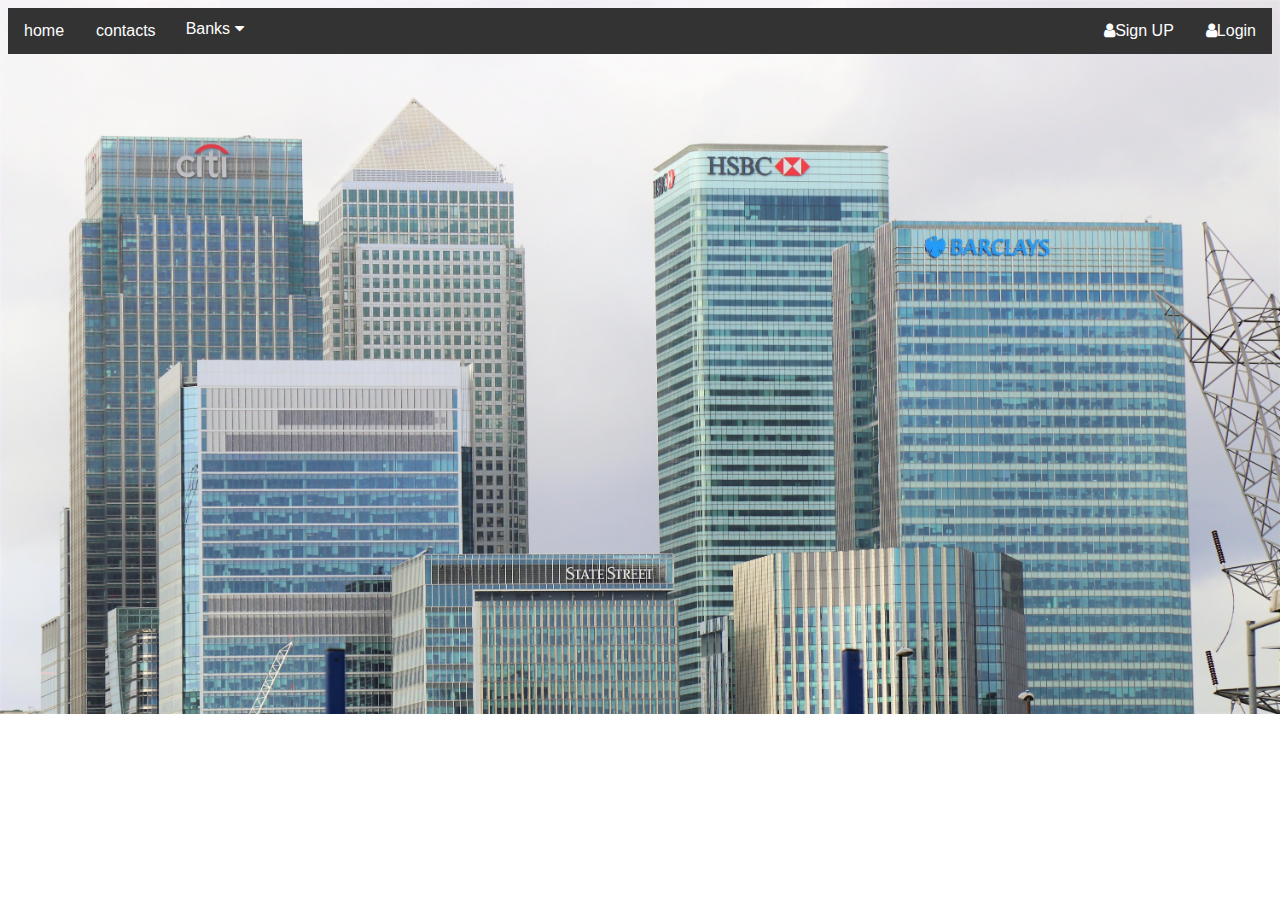
<file: index.html>
<!DOCTYPE html>
<html lang="en">
<head>
    <meta charset="UTF-8">
    <meta http-equiv="X-UA-Compatible" content="IE=edge">
    <meta name="viewport" content="width=device-width, initial-scale=1.0">
    <title>Dropdown</title>
    <link rel="stylesheet" href="https://cdnjs.cloudflare.com/ajax/libs/font-awesome/4.7.0/css/font-awesome.min.css" integrity="sha512-SfTiTlX6kk+qitfevl/7LibUOeJWlt9rbyDn92a1DqWOw9vWG2MFoays0sgObmWazO5BQPiFucnnEAjpAB+/Sw==" crossorigin="anonymous" referrerpolicy="no-referrer" />
    <link rel="stylesheet" href="styles.css">
</head>
<body>
    <div class="navbar">
        <a href="home">home</a>
        <a href="contacts">contacts</a>
        <div class="user">
       <div class="Dropdown">
        <button class="dropbtn">Banks
            <i class="fa fa-caret-down"></i>
        </button>
        <div class="Dropdown-content">
            <a href="#">fist bank</a>
            <a href="#">GTB</a>
            <a href="#">Access Bank</a>
            <a href="#">Union Bank</a>
            <a href="#">Zenith Bank</a>
            <a href="#"> UBA</a>

        </div>
       </div>
    </div>
<header>
    <div class="user">
        <a href="login.html"><i class="fa fa-user"></i>Login</a>
        <a href="signup.html"><i class="fa fa-user"></i>Sign UP</a>
    </div>
</header>
    
</body>
</html>
</file>
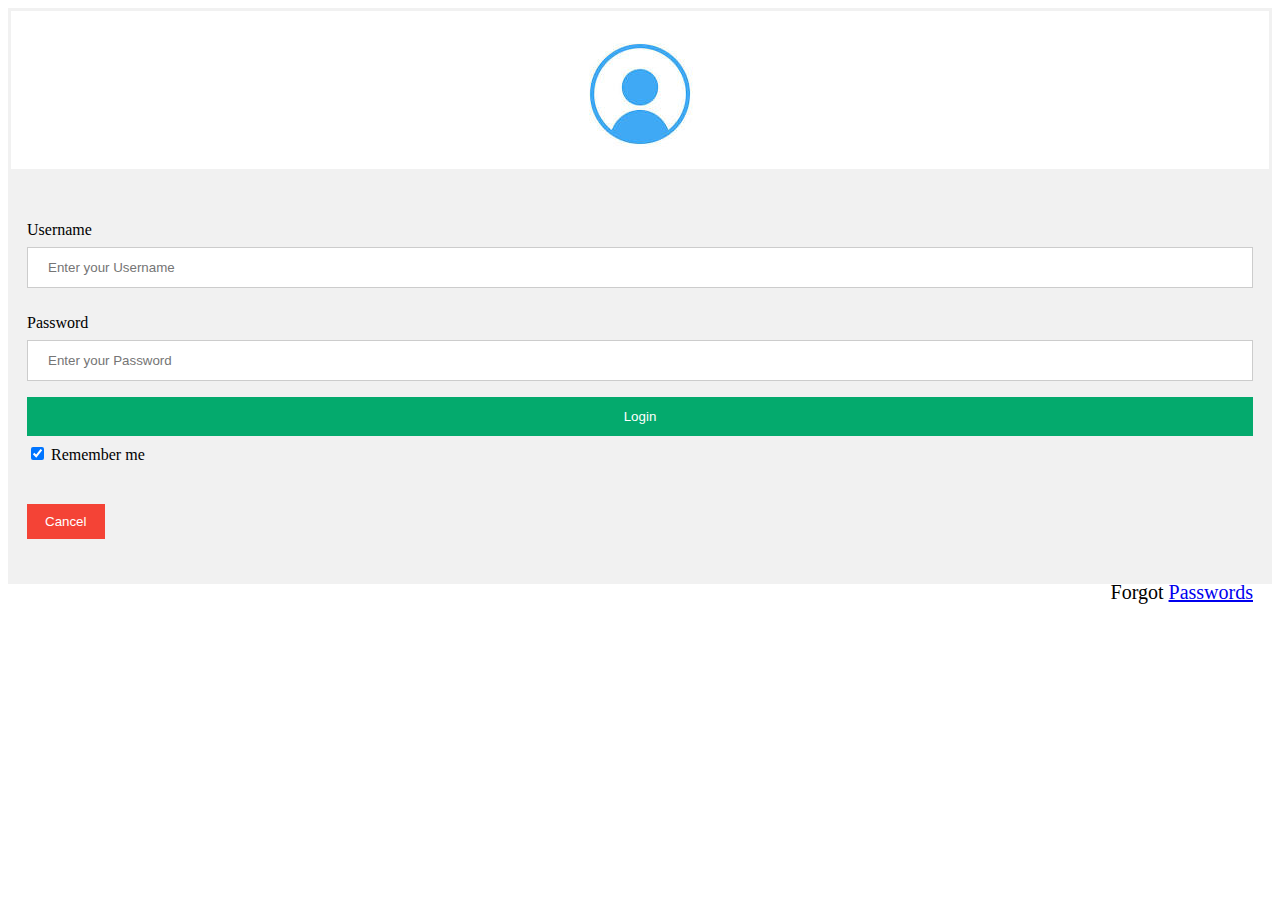
<file: login.html>
<!DOCTYPE html>
<html lang="en">
<head>
    <meta charset="UTF-8">
    <meta http-equiv="X-UA-Compatible" content="IE=edge">
    <meta name="viewport" content="width=device-width, initial-scale=1.0">
    <title>login</title>
    <link rel="stylesheet" href="login.css">
</head>
<body>
    <form action="index.html">
        <div class="imager-container">
            <img src="images/user.jpg" alt="user" class="avater">
        </div>
        <div class="container">
            <label for="Uname"><br></br>Username</label>
            <input type="text" placeholder="Enter your Username" name="Uname" required>

            <label for="pws"><br></br>Password</label>
            <input type="password" placeholder="Enter your Password" name="pws" required>


            <button type="submit">Login</button>
            <label>
                <input type="checkbox" checked="checked" remember> Remember me
            </label>
        </div>

        <div class="container">
            <button type="button" class="cancelbtn">Cancel</button>

            <br></br>
            <span class="pws">Forgot <a href="#">Passwords</a></span>
        </div>
    </form>
    
    
</body>
</html>
</file>
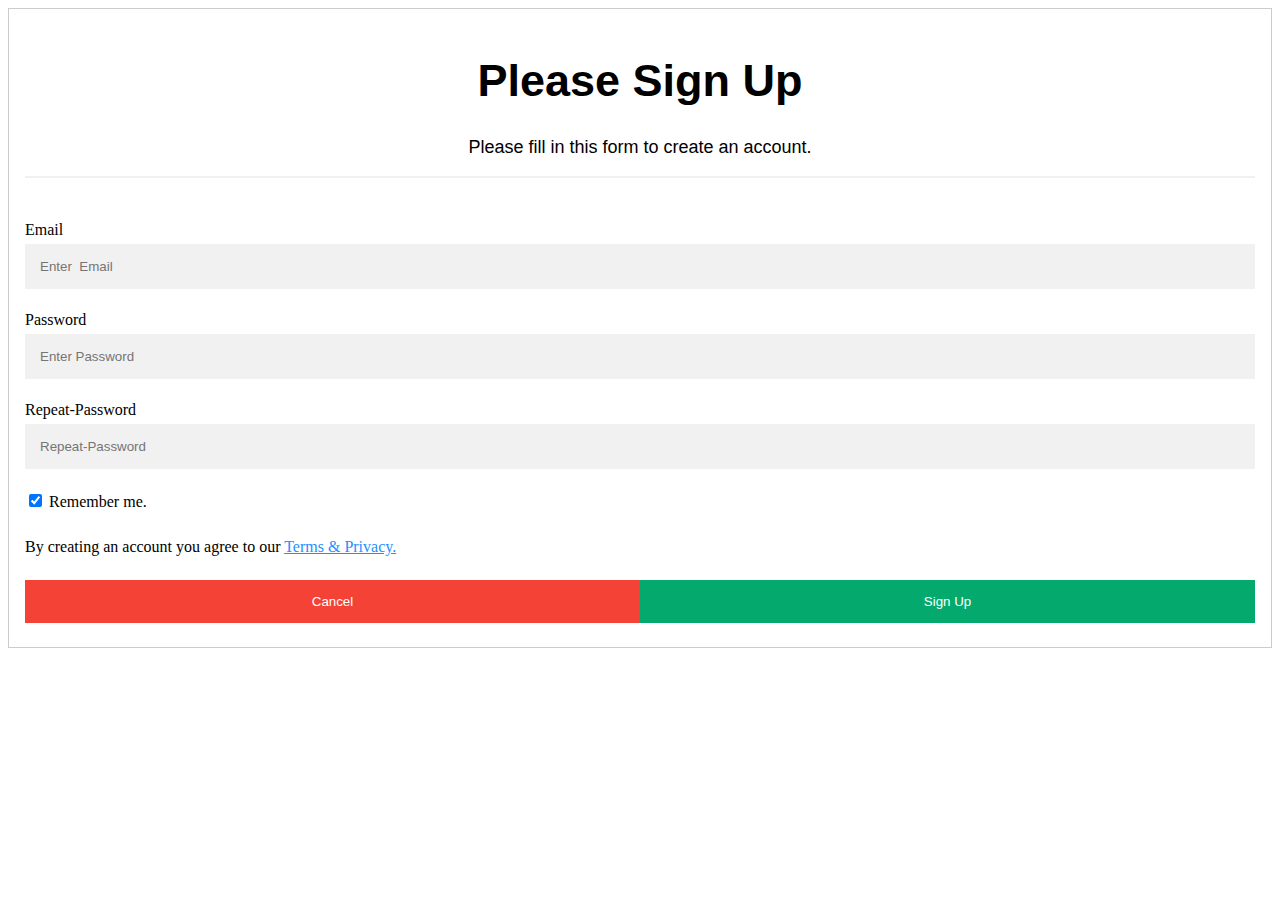
<file: signup.html>
<!DOCTYPE html>
<html lang="en">
<head>
    <meta charset="UTF-8">
    <meta http-equiv="X-UA-Compatible" content="IE=edge">
    <meta name="viewport" content="width=device-width, initial-scale=1.0">
    <title>signup</title>
    <link rel="stylesheet" href="signup.css">
</head>
<body>
    <form action="index.html" style="border:1px solid #ccc">
        <div class="container">
            <h1>Please Sign Up</h1>
            <p class="p">Please fill in this form to create an account.</p>
            <hr>
            <label for="email"><br>Email</br></label>
            <input type="text" placeholder="Enter  Email" name="email" required>

            <label for="pws"><br>Password</br></label>
            <input type="password" placeholder="Enter Password" name="psw" required>

            <label for="pws-repeat"><br>Repeat-Password</br></label>
            <input type="password" placeholder="Repeat-Password" name="pws-repeat" required>

            <label>

           <input type="checkbox" checked="checked" name="remember" style="margin-bottom: 15px;">
           Remember me.
        </label>
        <p>By creating an account you agree to our <a href="#" style="color:dodgerblue">Terms & Privacy.</a></p>

        <div class="clearfix">
            <button type="button" class="cancelbtn">Cancel</button>
            <button type="submit" class="signupbtn"> Sign Up</button>
        </div>
        </div>
    </form>
    
</body>
</html>
</file>
<file: styles.css>
html{scroll-behavior:smooth;

}


body{
    font-family: Arial, Helvetica, sans-serif;
    background-image: url(images/bank.jpg);
    background-repeat: no-repeat;
    background-size: cover;
}

.navbar{
    width: 100%;
    background-color: #333;
    overflow: hidden;
}

.navbar a{
    float: left;
    color: #fff;
    font-size: 16px;
    text-align: center;
    padding: 14px 16px;
    text-decoration: none;
}



.Dropdown{
    float: left;
    overflow: hidden;

}

.Dropdown .dropbtn{
    font-size: 16px;
    border: none;
    outline: none;
    color: #fff;
    padding: 12px 14px;
    background-color: inherit;
    font-family: inherit;
    margin: 0;
}

.navbar a:hover, .Dropdown:hover .btn{
    background-color:red;

}

.Dropdown-content{
    display:none;
    position: absolute;
    background-color: #f9f9f9;
    min-width: 160PX;
    box-shadow: 0px 8px 16px 0px rgba(0,0,0,0.2);
    z-index: 1;

}

.Dropdown-content a{
    float: none;
    color: black;
    padding: 12px 14px;
    text-align: left;
    text-decoration: none;
    display: block;

}
.Dropdown-content a:hover{
    background-color:#ddd;
}

.Dropdown:hover .Dropdown-content{
    display: block;
}

.user a{
    float: right;
}
</file>
<file: login.css>
form{
    border:3px solid #f1f1f1;
}

.container{
    background-color: #f1f1f1;
    padding: 16px;
}

input[type=text],input[type=password]{
    width:100%;
    padding: 12px 20px;
    margin: 8px 0;
    display: inline-block;
    border: 1px solid#ccc;
    box-sizing: border-box;
}

button{
    width:100%;
    border: none;
    color: #fff;
    cursor: pointer;
    background-color: #04AA6D;
    padding: 12px 20px;
    margin: 8px 0;
}

button:hover{
    opacity:0.8;
}

.cancelbtn{
    background-color: #f44336;
    width: auto;
    padding: 10px 18px;

}

.imager-container{
    text-align: center;
    padding: 24px 0 12px 0;
}
.avatar {
    width: 40%;
    border-radius: 50%;
  }
   .pws {
    float: right;
    padding-top: 16px;
    font-size: 20px;
  }

  a:hover{
    background-color: #04AA6D;
  }

  @media screen and (max-width: 300px) {
    .psw {
      display: block;
      float: none;
    }
    .cancelbtn {
      width: 100%;
    }
  }
</file>
<file: signup.css>
*{
    box-sizing: border-box;
}

h1{
    text-align: center;
    font-family: Arial, Helvetica, sans-serif;
    font-size: 45px;
}
.p{
    text-align: center;
    font-family: Arial, Helvetica, sans-serif;
    font-size: 18px;

}

input[type=text],input[type=password]{
    width:100%;
    padding:15px;
    margin: 5px 0 22px;
    display: inline-block;
    border: none;
    background-color: #f1f1f1;
}

input[type=text]:focus ,input[type=password] :focus{
    background-color: #ddd;
    outline: none;
}

hr{
    border:1px solid#f1f1f1;
    margin-bottom: 25px;
}

button{
    background-color: #04AA6D;
    color: white;
    padding: 14px 20px;
    margin:8px 0;
    border: none;
    cursor: pointer;
    opacity: 0.9px;
    width: 100%;
}

button:hover {
    opacity:1;
  }

  .cancelbtn{
    background-color: #f44336;
    padding: 14px 20px;
  }

  .cancelbtn, .signupbtn{
    float: left;
    width:50%;
  }


  .container{
    padding: 16px;
  }

  .clearfix::after{
    content: "";
    clear: both;
    display: table;
  }




  @media screen and (max-width: 568px) {
    .cancelbtn, .signupbtn {
      width: 100%;
    }
  }
</file>
